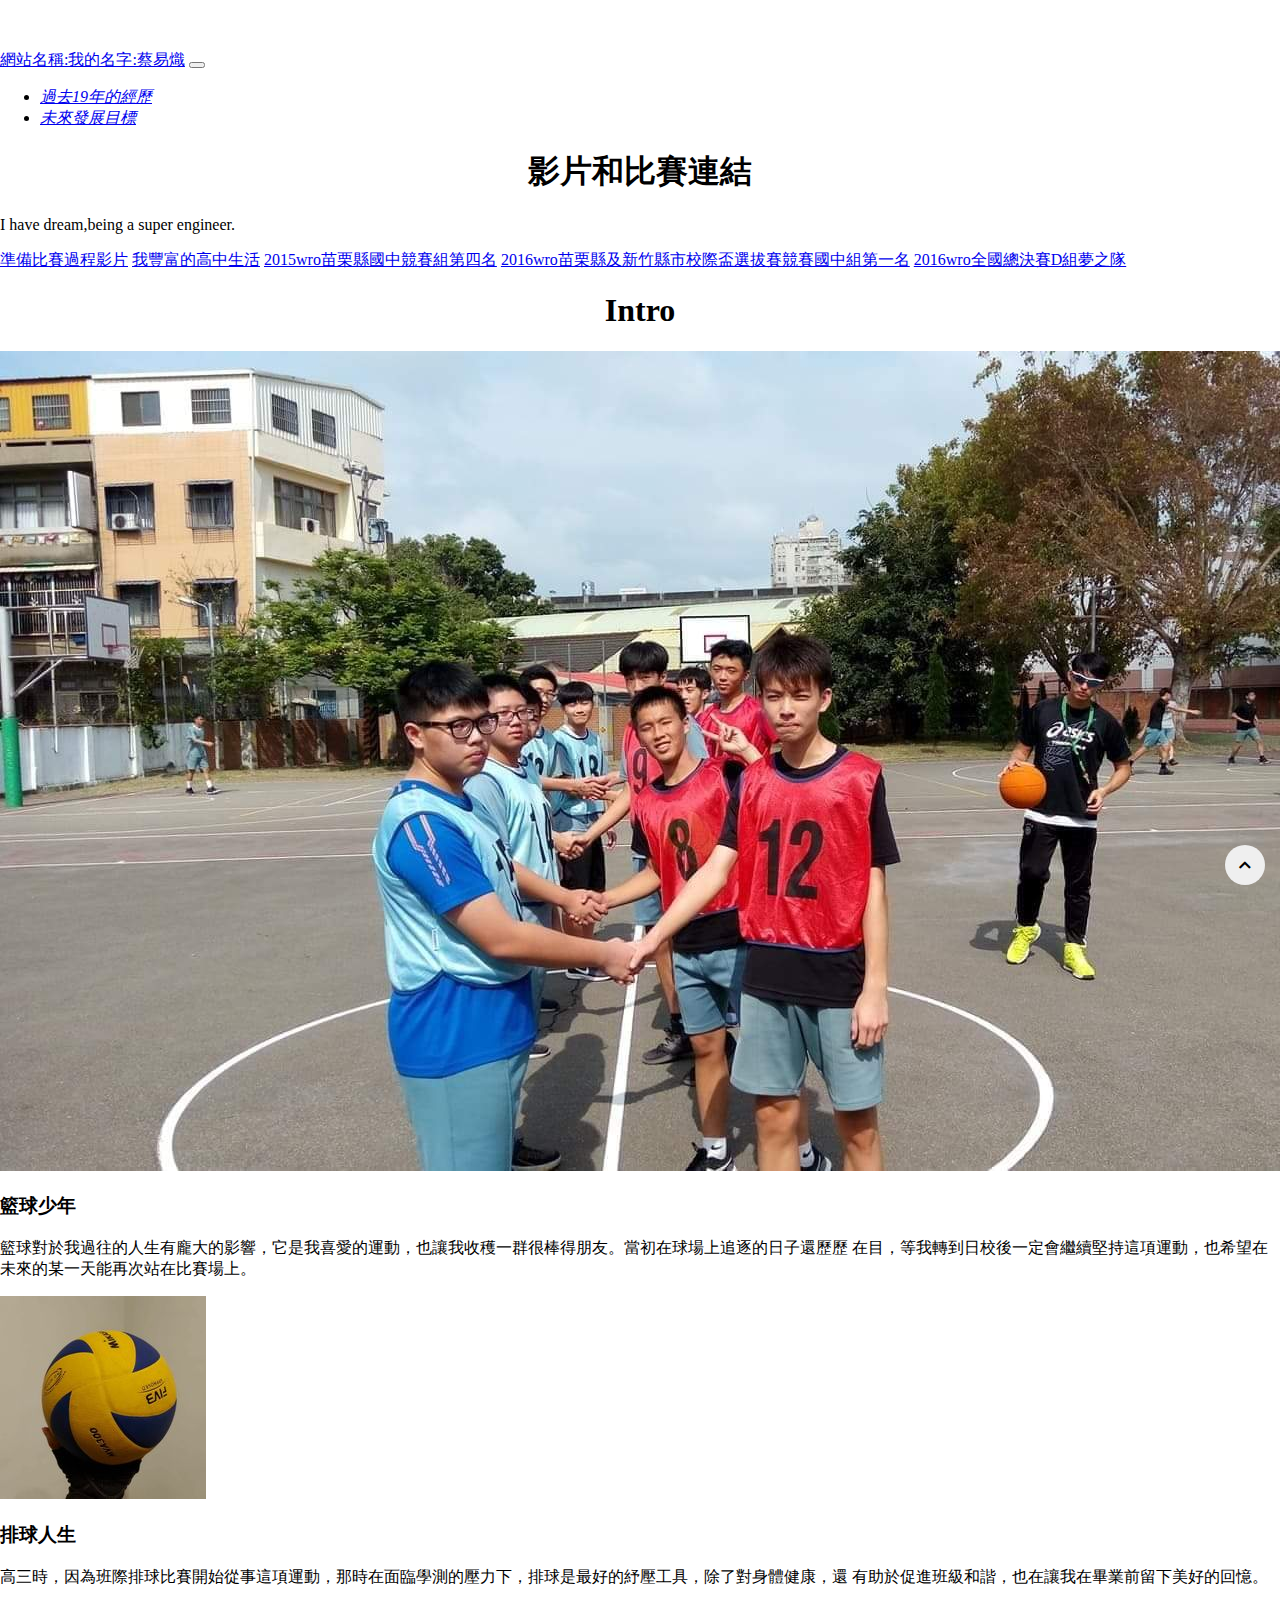
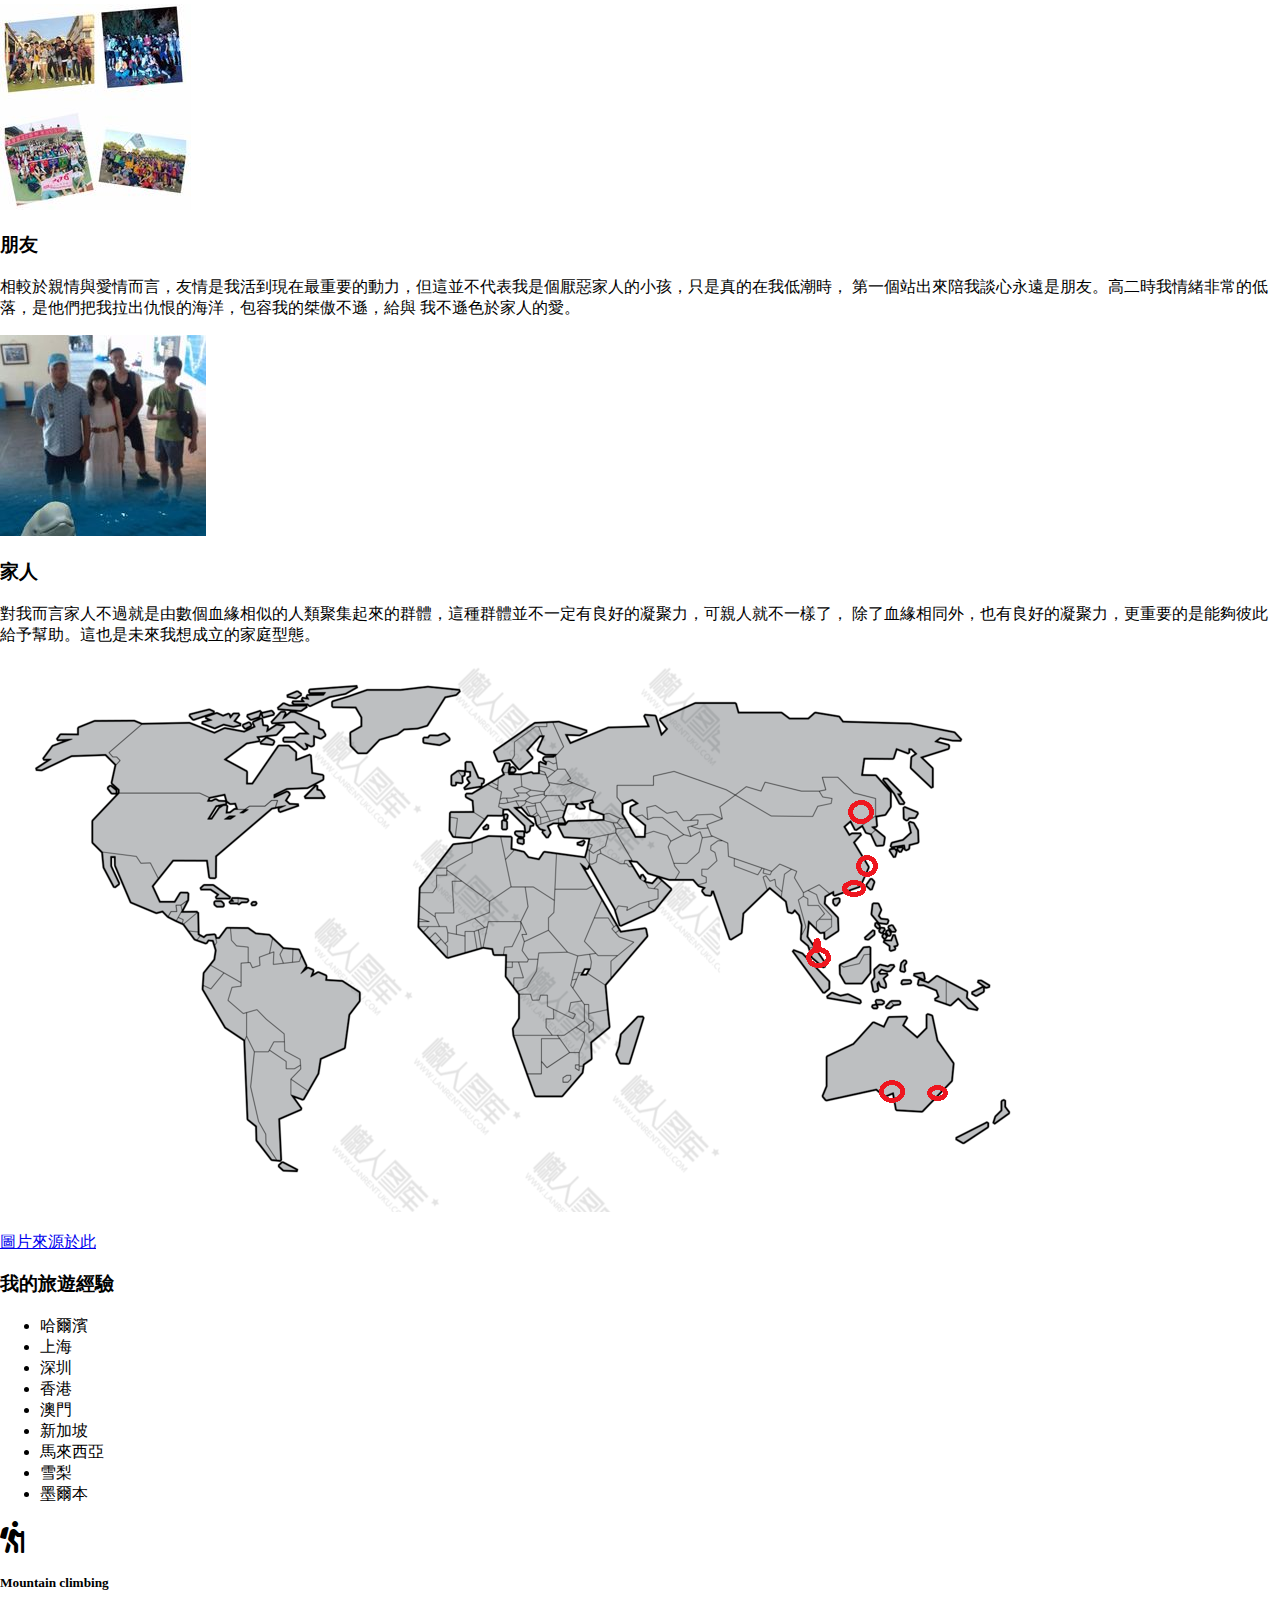
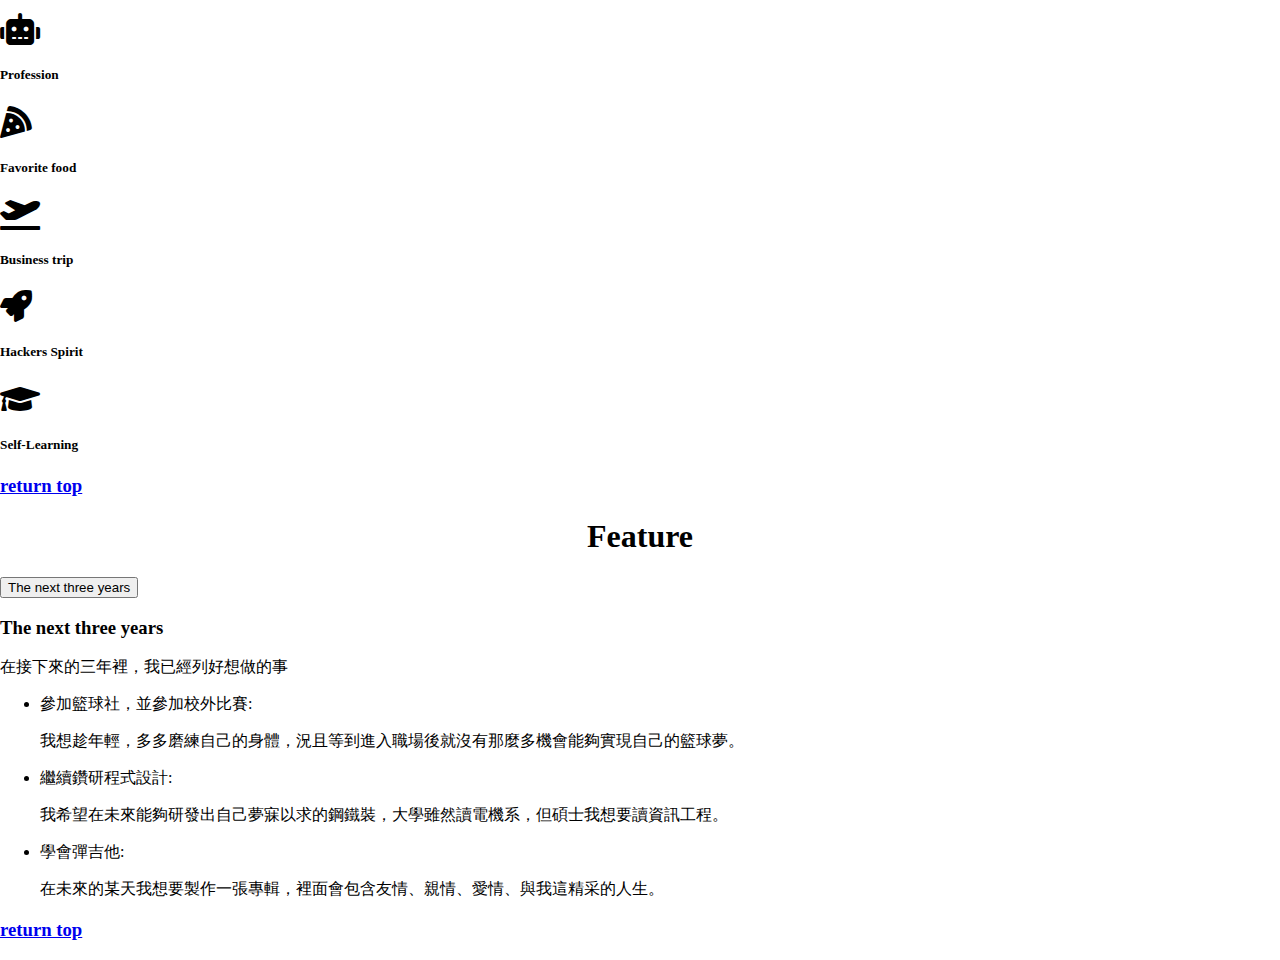
<file: index.html>
<!DOCTYPE html>
<html lang="en">

<head>
    <style>
        h1 {
            text-align: center;
        }
    </style>
    <meta charset="UTF-8">
    <meta name="viewport" content="width=device-width, initial-scale=1.0">
    <title>蔡易熾</title>
    <link rel="icon shortcut" href="./img/favicon.ico">
    <link rel="stylesheet" href="https://cdn.jsdelivr.net/npm/bootstrap@4.6.0/dist/css/bootstrap.min.css"
        integrity="sha384-B0vP5xmATw1+K9KRQjQERJvTumQW0nPEzvF6L/Z6nronJ3oUOFUFpCjEUQouq2+l" crossorigin="anonymous">
    <link rel="stylesheet" href="https://cdnjs.cloudflare.com/ajax/libs/font-awesome/5.15.2/css/all.min.css">
    <link rel="stylesheet" href="./css/style.css">

    <style>
        #dateinfo {
            text-align: center;
        }

        #content {
            text-align: center;
        }

        #signature {
            text-align: center;
        }
    </style>

</head>

<body>
    <nav class="navbar navbar-expand-sm navbar-dark bg-dark fixed-top">
        <a class="navbar-brand" href="#">網站名稱:我的名字:蔡易熾</a>
        <button class="navbar-toggler d-lg-none" type="button" data-toggle="collapse" data-target="#collapsibleNavId"
            aria-controls="collapsibleNavId" aria-expanded="false" aria-label="Toggle navigation">
            <span class="navbar-toggler-icon"></span>
        </button>
        <div class="collapse navbar-collapse" id="collapsibleNavId">
            <ul class="navbar-nav ml-auto">
                <li class="nav-item">
                    <a class="btn btn-danger" href="#section1"><em>過去19年的經歷</em></a>
                </li>
                <li class="nav-item">
                    <a class="btn btn-primary" href="#section2"><i>未來發展目標</i></a>
                </li>
            </ul>
        </div>
    </nav>
    <header id="header" class="jumbotron">
        <div class="">
            <h1><b>影片和比賽連結</b></h1>
            <p>I have dream,being a super engineer.</p>

            <a class="btn btn-danger" href="https://fb.watch/49ey-4pzZL/" target="_blank">準備比賽過程影片</a>
            <a class="btn btn-success" href="https://youtu.be/vcIKtg0k1tU" target="_blank">我豐富的高中生活</a>
            <a class="btn btn-warning" href="https://sites.google.com/site/2015miaolirobot/"
                target="_blank">2015wro苗栗縣國中競賽組第四名</a>
            <a class="btn btn-secondary"
                href="http://www.era.org.tw/main/wp-content/uploads/2016/07/2016%E5%B9%B4%E5%85%A8%E5%9C%8B%E5%89%B5%E6%84%8F%E6%A9%9F%E5%99%A8%E4%BA%BA%E5%A4%A7%E8%B3%BD%E6%9A%A8%E8%8B%97%E6%A0%97%E7%B8%A3%E6%96%B0%E7%AB%B9%E7%B8%A3%E5%B8%82%E6%A0%A1%E9%9A%9B%E7%9B%83-%E7%AB%B6%E8%B3%BD%E5%9C%8B%E4%B8%AD%E7%B5%84%E9%9A%8A%E4%BC%8D%E7%B7%A8%E8%99%9F%E5%90%8D%E5%96%AE%E5%85%AC%E5%91%8A2.pdf"
                target="_blank">2016wro苗栗縣及新竹縣市校際盃選拔賽競賽國中組第一名</a>

            <a class="btn btn-dark"
                href="http://www.era.org.tw/main/wp-content/uploads/2016/08/2016%E5%B9%B4%E5%9C%8B%E9%9A%9B%E5%A5%A7%E6%9E%97%E5%8C%B9%E4%BA%9E%E6%A9%9F%E5%99%A8%E4%BA%BA%E5%85%A8%E5%9C%8B%E7%B8%BD%E6%B1%BA%E8%B3%BD%E6%9A%A8%E5%BD%B0%E5%8C%96%E7%B8%A3%E5%9C%8B%E4%B8%AD%E5%B0%8F%E7%A7%91%E6%8A%80%E6%95%99%E8%82%B2%E5%89%B5%E6%84%8F%E5%8D%9A%E8%A6%BD%E6%9C%83-%E7%AB%B6%E8%B3%BD%E5%9C%8B%E4%B8%AD%E7%B5%84%E9%9A%8A%E4%BC%8D%E5%90%8D%E5%96%AE-%E5%85%AC%E5%91%8A3.pdf"
                target="_blank">2016wro全國總決賽D組夢之隊</a>
        </div>

    </header>
    <section id="section1" class="">
        <h1 class="section-title text-center text-secondary mb-5">Intro</h1>
        <div class="container">
            <div class="row">
                <div class="col-md-3 col-sm-6 col-6">
                    <img src="./img/image1.jpg" class="w-100">
                    <h3> <b>籃球少年</b></h3>
                    <p>籃球對於我過往的人生有龐大的影響，它是我喜愛的運動，也讓我收穫一群很棒得朋友。當初在球場上追逐的日子還歷歷
                        在目，等我轉到日校後一定會繼續堅持這項運動，也希望在未來的某一天能再次站在比賽場上。</p>
                </div>
                <div class="col-md-3 col-sm-6 col-6">
                    <img src="./img/image2.jpg" class="w-100">
                    <h3><b>排球人生</b></h3>
                    <p>高三時，因為班際排球比賽開始從事這項運動，那時在面臨學測的壓力下，排球是最好的紓壓工具，除了對身體健康，還
                        有助於促進班級和諧，也在讓我在畢業前留下美好的回憶。
                    </p>
                </div>
                <div class="col-md-3 col-sm-6 col-6">
                    <img src="./img/image3.jpg" class="w-100">
                    <h3>朋友</h3>
                    <p>相較於親情與愛情而言，友情是我活到現在最重要的動力，但這並不代表我是個厭惡家人的小孩，只是真的在我低潮時，
                        第一個站出來陪我談心永遠是朋友。高二時我情緒非常的低落，是他們把我拉出仇恨的海洋，包容我的桀傲不遜，給與
                        我不遜色於家人的愛。
                    </p>
                </div>
                <div class="col-md-3 col-sm-6 col-6">
                    <img src="./img/image4.jpg" class="w-100">
                    <h3>家人</h3>
                    <p>對我而言家人不過就是由數個血緣相似的人類聚集起來的群體，這種群體並不一定有良好的凝聚力，可親人就不一樣了，
                        除了血緣相同外，也有良好的凝聚力，更重要的是能夠彼此給予幫助。這也是未來我想成立的家庭型態。
                    </p>
                </div>
                <div class="col-md-12 col-sm-6">
                    <img src="./img/image5.png" class="w-100">
                    <p><a href="https://www.google.com/url?sa=i&url=https%3A%2F%2Fwww.lanrentuku.com%2Fsucai%2F53696.html&psig=AOvVaw2Xbvr8ZXpKFwxYPwBmxCy6&ust=1615533338136000&source=images&cd=vfe&ved=0CAYQjRxqFwoTCMDVkb7Zp-8CFQAAAAAdAAAAABAE"
                            target="_blank">圖片來源於此</a>
                    </p>
                    <h3> <b>我的旅遊經驗</b> </h3>
                    <p>
                    <ul>
                        <li>哈爾濱</li>
                        <li>上海</li>
                        <li>深圳</li>
                        <li>香港</li>
                        <li>澳門</li>
                        <li>新加坡</li>
                        <li>馬來西亞</li>
                        <li>雪梨</li>
                        <li>墨爾本</li>
                    </ul>
                    </p>
                </div>
            </div>
            <div class="row mt-5">
                <div class="col-md-2 col-sm-4 col-6 text-center">
                    <i class="fas fa-hiking fa-2x text-secondary" aria-hidden="true"></i>
                    <h5 class="mt-3 text-secondary">Mountain climbing</h5>
                </div>
                <div class="col-md-2 col-sm-4 col-6 text-center">
                    <i class="fas fa-robot fa-2x text-secondary" aria-hidden="true"></i>
                    <h5 class="mt-3 text-secondary">Profession</h5>
                </div>
                <div class="col-md-2 col-sm-4 col-6 text-center">
                    <i class="fas fa-pizza-slice fa-2x text-secondary" aria-hidden="true"></i>
                    <h5 class="mt-3 text-secondary">Favorite food</h5>
                </div>
                <div class="col-md-2 col-sm-4 col-6 text-center">
                    <i class="fas fa-plane-departure fa-2x text-secondary" aria-hidden="true"></i>
                    <h5 class="mt-3 text-secondary">Business trip</h5>
                </div>
                <div class="col-md-2 col-sm-4 col-6 text-center">
                    <i class="fas fa-rocket fa-2x text-secondary" aria-hidden="true"></i>
                    <h5 class="mt-3 text-secondary">Hackers Spirit</h5>
                </div>
                <div class="col-md-2 col-sm-4 col-6 text-center">
                    <i class="fas fa-graduation-cap fa-2x text-secondary" aria-hidden="true"></i>
                    <h5 class="mt-3 text-secondary">Self-Learning</h5>
                </div>
            </div>
        </div>
        <div class="row justify-content-center">
            <a class="btn btn-primary" href="#header">
                <h3>return top</h3>
            </a>
    </section>
    <section id="section2" class="py-5 bg-secondary text-white">
        <div class="container">
            <h1 class="section-title mb-5 text-center">Feature</h1>
            <div class="row justify-content-center">
                <div class="col-sm-10 col-md-8">
                    <button class="btn btn-primary">The next three years</button>

                    <article class="my-3" id="article1">
                        <h3>The next three years</h3>
                        <p>在接下來的三年裡，我已經列好想做的事
                        </p>
                        <p>
                        <ul>
                            <li>參加籃球社，並參加校外比賽:</li>
                            <p>我想趁年輕，多多磨練自己的身體，況且等到進入職場後就沒有那麼多機會能夠實現自己的籃球夢。</p>
                            <li>繼續鑽研程式設計:</li>
                            <p>我希望在未來能夠研發出自己夢寐以求的鋼鐵裝，大學雖然讀電機系，但碩士我想要讀資訊工程。</p>
                            <li>學會彈吉他:</li>
                            <p>在未來的某天我想要製作一張專輯，裡面會包含友情、親情、愛情、與我這精采的人生。</p>

                        </ul>
                    </article>
                </div>
            </div>
        </div>
        <div class="row justify-content-center">
            <a class="btn btn-primary" href="#header">
                <h3>return top</h3>
    </section>
    <button id="goBackBtn" class="bg-primary">
        <i class="fas fa-chevron-up"></i>
    </button>
    <script src="https://cdnjs.cloudflare.com/ajax/libs/jquery/3.5.1/jquery.min.js"></script>
    <script src="https://cdn.jsdelivr.net/npm/popper.js@1.16.1/dist/umd/popper.min.js"></script>
    <script src="https://cdn.jsdelivr.net/npm/bootstrap@4.6.0/dist/js/bootstrap.min.js"></script>
    <script src="./js/main.js"></script>
</body>

</html>
</file>
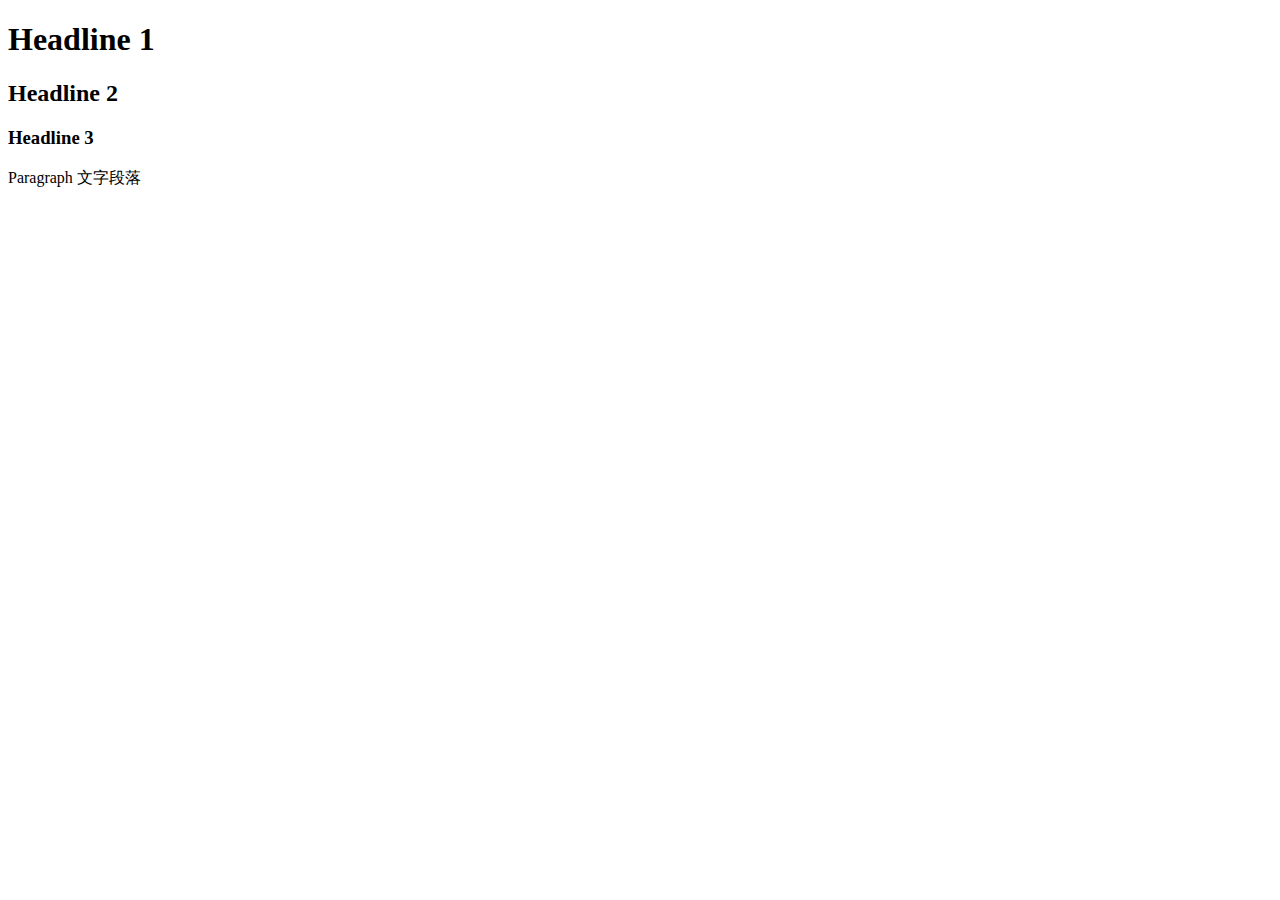
<file: demo.html>
<!DOCTYPE html>
<html lang="en">

<head>
    <meta charset="UTF-8">
    <meta http-equiv="X-UA-Compatible" content="IE=edge">
    <meta name="viewport" content="width=device-width, initial-scale=1.0">
    <title>我的網站</title>
</head>

<body>
    <h1>Headline 1</h1>
    <h2>Headline 2</h2>
    <h3>Headline 3</h3>
    <p>Paragraph 文字段落</p>
</body>

</html>
</file>
<file: css/style.css>
/*=============================================
=                  General                    =
=============================================*/

* {
    box-sizing: border-box;
}

body {
    max-width: 100%;
    overflow-x: hidden;
}

button:focus {
    outline: none;
}

#header {
    margin-bottom: 0px;
    border-radius: 0px;
}

footer ul {
    list-style: none;
    padding: 0;
    margin: 0;
}

.footer-end p {
    font-size: 8px;
    margin: 0;
}

#goBackBtn {
    width: 40px;
    height: 40px;
    border:none;
    position: fixed;
    bottom: 15px;
    right: 15px;
    z-index: 1000;
    border-radius: 50%;
}
body{
    padding-top: 50px;
    margin:0px
}
</file>
